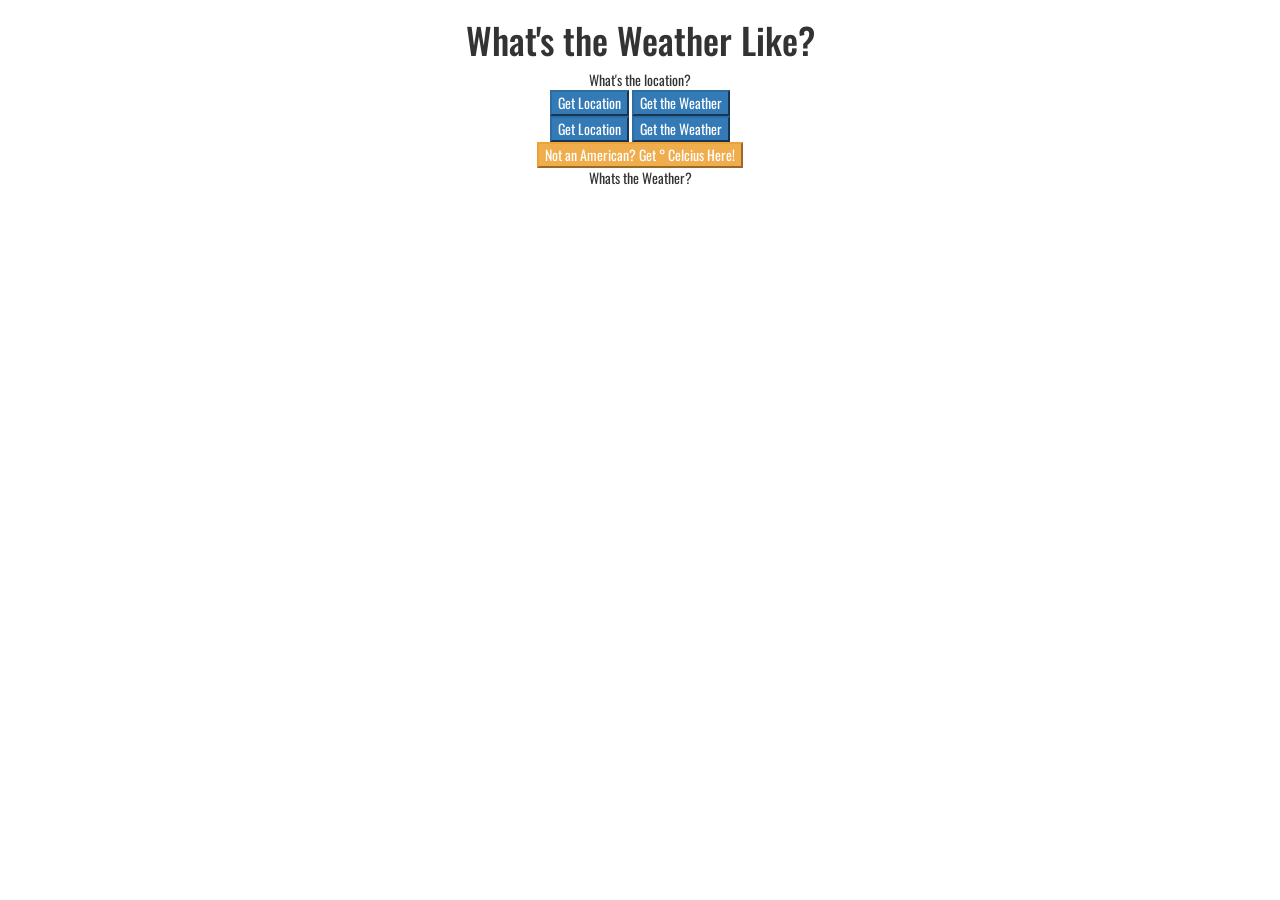
<file: index.html>
<!DOCTYPE html>
<html lang="en">
<head>
    <meta charset="UTF-8">
    <meta name="viewport" content="width=device-width, initial-scale=1.0">
    <meta http-equiv="X-UA-Compatible" content="ie=edge">
    <link rel="stylesheet" href="weather.css" type="text/css" />
    <link href="https://maxcdn.bootstrapcdn.com/bootstrap/3.3.7/css/bootstrap.min.css" rel="stylesheet" integrity="sha384-BVYiiSIFeK1dGmJRAkycuHAHRg32OmUcww7on3RYdg4Va+PmSTsz/K68vbdEjh4u" crossorigin="anonymous">
    <link href="https://fonts.googleapis.com/css?family=Oswald" rel="stylesheet">
    
    <title>Weather Locator</title>
</head>
<body>
    <div class="container fluid text-center">
        <h1>What's the Weather Like?</h1>
        <span id="thatPosition">What's the location?</span>
        <div id="buttons">
            <button class="btn-primary" onclick="getLocation()">Get Location</button>
            <button class="btn-primary" onclick="getWeather()">Get the Weather</button>
            <br>
            <button class="btn-primary" id="locationHere">Get Location</button>
            <button class="btn-primary" id="weatherHere">Get the Weather</button>
            <br>
            <button class="btn-warning" id="degrees">Not an American? Get &deg Celcius Here!</button>
        </div>
        <span id="thatWeather">Whats the Weather?</span>
    </div>
    <script type="text/javascript" src="index.js"></script>
</body>
</html>
</file>
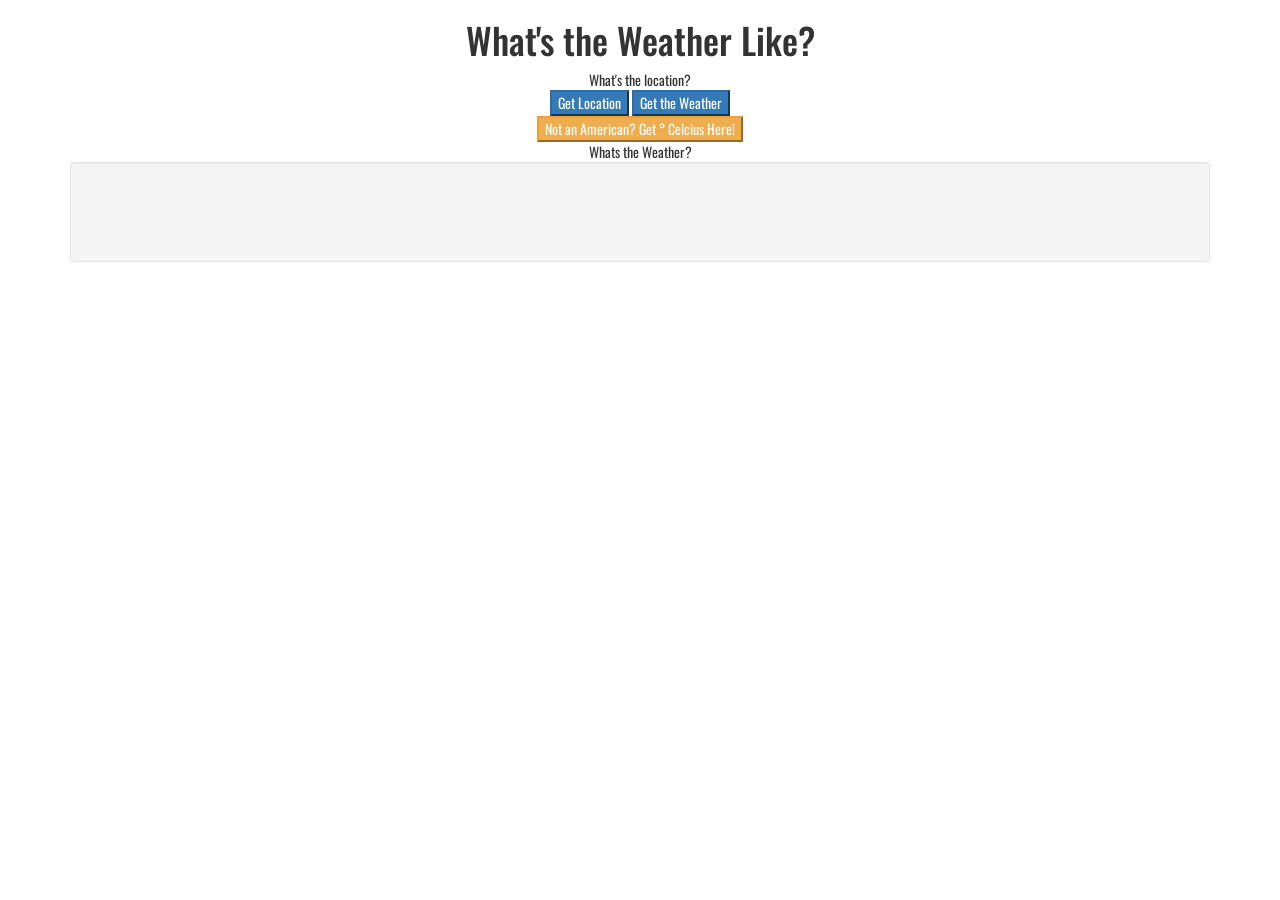
<file: v1/index.html>
<!DOCTYPE html>
<html lang="en">
<head>
    <meta charset="UTF-8">
    <meta name="viewport" content="width=device-width, initial-scale=1.0">
    <meta http-equiv="X-UA-Compatible" content="ie=edge">
    <link rel="stylesheet" href="weather.css" type="text/css" />
    <link href="https://maxcdn.bootstrapcdn.com/bootstrap/3.3.7/css/bootstrap.min.css" rel="stylesheet" integrity="sha384-BVYiiSIFeK1dGmJRAkycuHAHRg32OmUcww7on3RYdg4Va+PmSTsz/K68vbdEjh4u" crossorigin="anonymous">
    <link href="https://fonts.googleapis.com/css?family=Oswald" rel="stylesheet">
    
    
    <title>Weather Locator</title>
</head>
<body>
    <div class="container fluid text-center">
        <h1>What's the Weather Like?</h1>
        <span id="thatPosition">What's the location?</span>
        <div id="buttons">
            <button class="btn-primary" id="locationHere">Get Location</button>
            <button class="btn-primary" id="weatherHere">Get the Weather</button>
            <br>
            <button class="btn-warning" id="degrees">Not an American? Get &deg Celcius Here!</button>
        </div>
        <span id="thatWeather">Whats the Weather?</span>
        <div class="well">
            <span id="yourCity"></span><br>
            <span id="yourLatitude"></span><br>
            <span id="yourLongitude"></span><br>
            
        </div>
    </div>
    
    
    
    <script src="https://code.jquery.com/jquery-3.2.1.min.js"></script> 
	<script src="https://maxcdn.bootstrapcdn.com/bootstrap/3.3.7/js/bootstrap.min.js">
	</script> 
	<script type="text/javascript" src="keys.js"></script>
    <script type="text/javascript" src="index.js"></script>
</body>
</html>
</file>
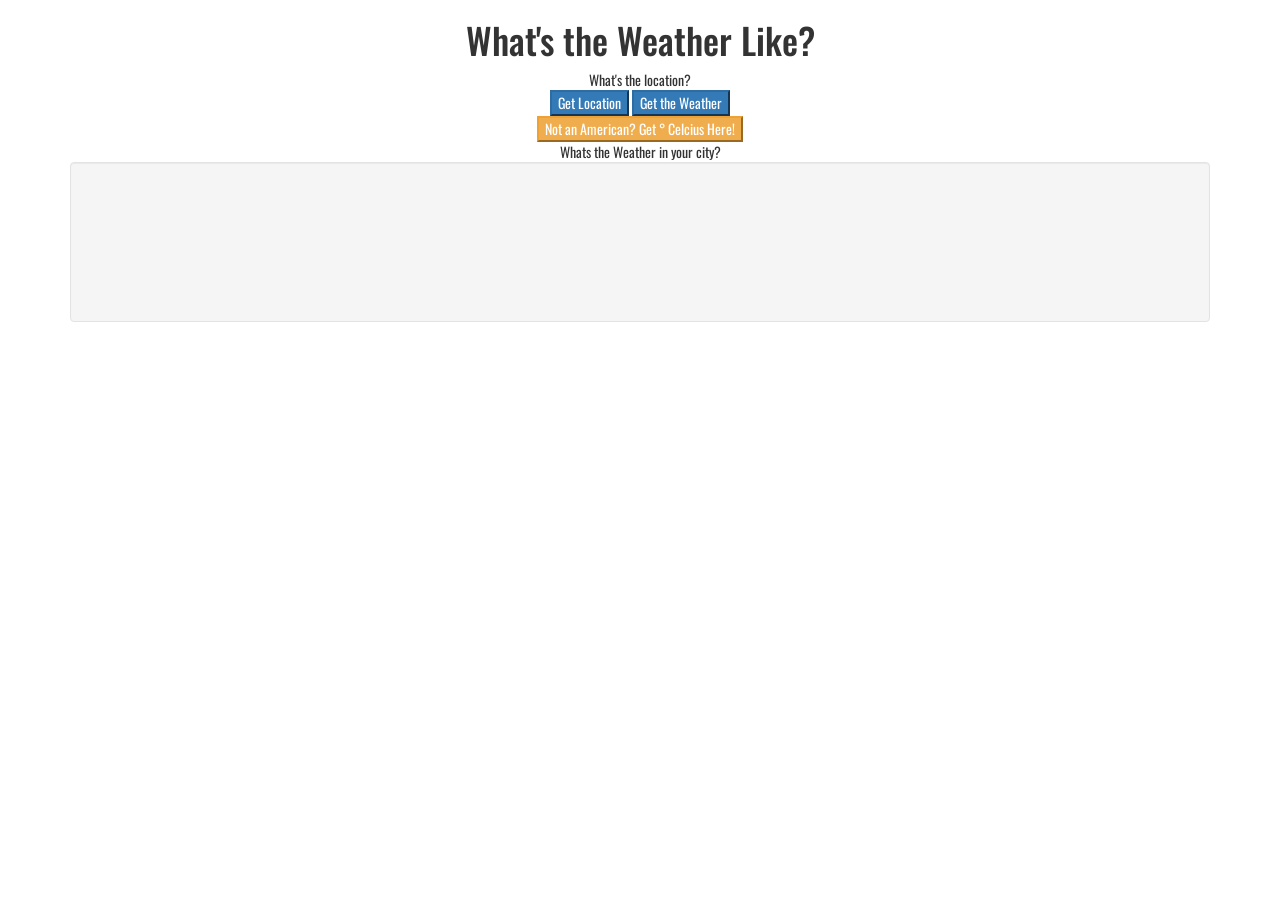
<file: v2/index.html>
<!DOCTYPE html>
<html lang="en">
<head>
    <meta charset="UTF-8">
    <meta name="viewport" content="width=device-width, initial-scale=1.0">
    <meta http-equiv="X-UA-Compatible" content="ie=edge">
    <link rel="stylesheet" href="weather.css" type="text/css" />
    <link href="https://maxcdn.bootstrapcdn.com/bootstrap/3.3.7/css/bootstrap.min.css" rel="stylesheet" integrity="sha384-BVYiiSIFeK1dGmJRAkycuHAHRg32OmUcww7on3RYdg4Va+PmSTsz/K68vbdEjh4u" crossorigin="anonymous">
    <link href="https://fonts.googleapis.com/css?family=Oswald" rel="stylesheet">
    
    
    <title>Weather Locator</title>
</head>
<body>
    <div class="container fluid text-center">
        <h1>What's the Weather Like?</h1>
        <span id="thatPosition">What's the location?</span>
        <div id="buttons">
            <button class="btn-primary" id="locationHere">Get Location</button>
            <button class="btn-primary" id="weatherHere">Get the Weather</button>
            <br>
            <button class="btn-warning" id="degrees">Not an American? Get &deg Celcius Here!</button>
        </div>
        <span id="thatWeather">Whats the Weather in your city?</span>
        <div class="well">
            <span id="yourCity"></span><br>
            <span id="yourLatitude"></span><br>
            <span id="yourLongitude"></span><br>
            <span id="yourDescription"></span><br>
            <span id="yourTemp"></span><br>
            <span id="yourWind"></span><br>
            <span id="yourC"></span>
            
            
        </div>
    </div>
    
    
    
    <script src="https://code.jquery.com/jquery-3.2.1.min.js"></script> 
	<script src="https://maxcdn.bootstrapcdn.com/bootstrap/3.3.7/js/bootstrap.min.js">
	</script> 
	<script type="text/javascript" src="keys.js"></script>
    <script type="text/javascript" src="index.js"></script>
</body>
</html>
</file>
<file: weather.css>
.container {
  font-family: 'Oswald', sans-serif;  
}
</file>
<file: v1/weather.css>
.container {
  font-family: 'Oswald', sans-serif;  
}
</file>
<file: v2/weather.css>
.container {
  font-family: 'Oswald', sans-serif;  
}
</file>
